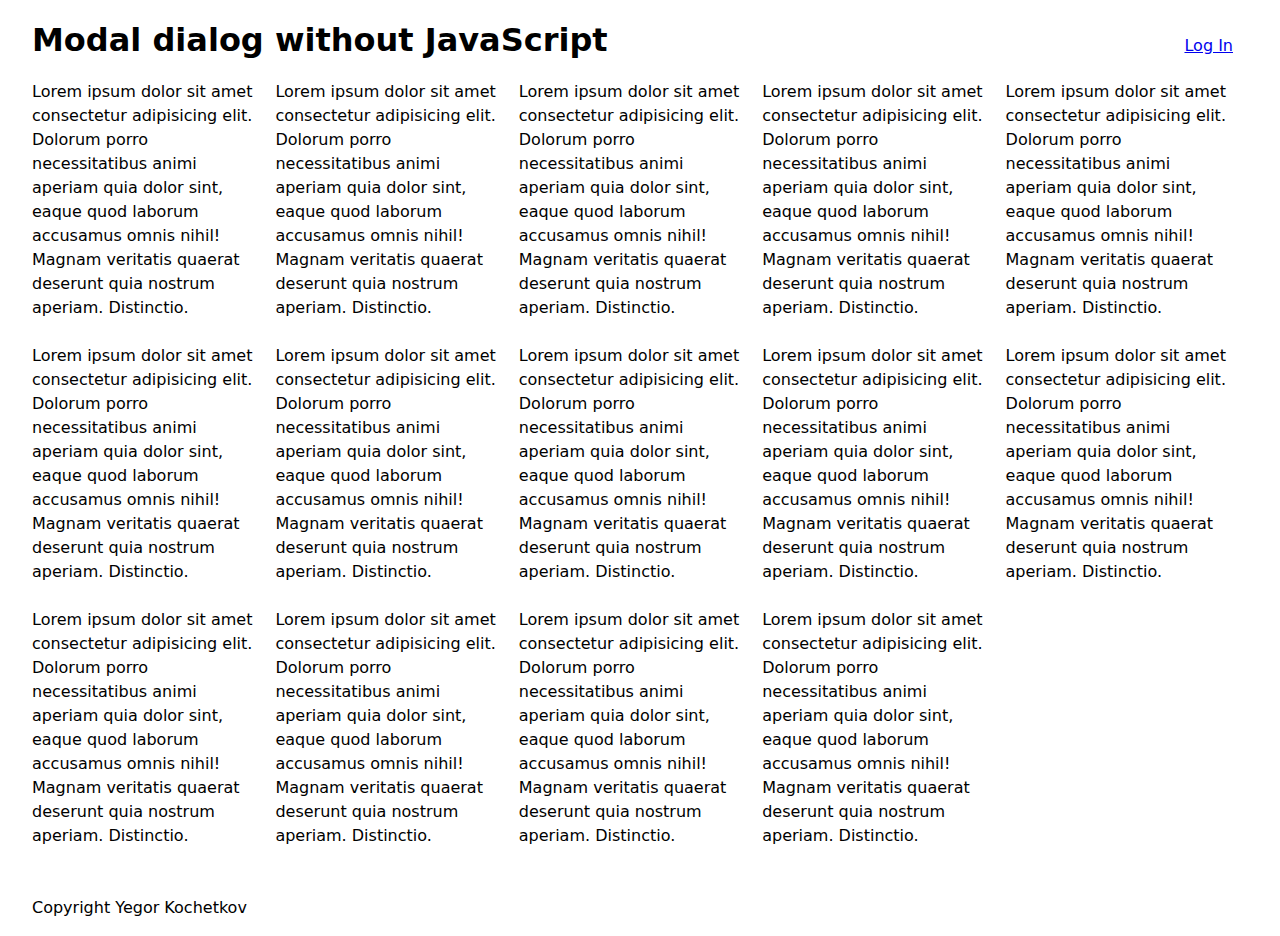
<file: modal_without_js/index.html>
<!-- Источники: 
https://freedium.cfd/https://medium.com/codex/dialog-or-at-least-how-people-use-it-is-dumbass-566cdc5c4e5b 
https://freedium.cfd/https://levelup.gitconnected.com/modal-dialog-driven-websites-without-javascript-16e858615780
https://freedium.cfd/https://medium.com/codex/html-5-dialog-more-proof-of-what-modern-web-standards-bodies-actually-are-42035f9c5815
-->
<!DOCTYPE html>
<html lang="en">
	<head>
		<meta charset="UTF-8" />
		<meta name="viewport" content="width=device-width, initial-scale=1.0" />
		<meta name="keywords" content="modal, without, JavaScript" />

		<link rel="preload" href="../normalize.css" as="style" />
		<link rel="stylesheet" href="main.screen.css" media="screen" />
		<link rel="stylesheet" href="../print.css" media="print" />
		<link name="description" content="Example of modal without JavaScript" />

		<title>Modal without JavaScript</title>
	</head>
	<body>
		<header class="mainHeader">
			<h1 class="pageTitle">Modal dialog without JavaScript</h1>
			<a href="#loginModal">Log In</a>
		</header>

		<div class="paragraphs">
			<p>
				Lorem ipsum dolor sit amet consectetur adipisicing elit. Dolorum porro
				necessitatibus animi aperiam quia dolor sint, eaque quod laborum accusamus
				omnis nihil! Magnam veritatis quaerat deserunt quia nostrum aperiam.
				Distinctio.
			</p>
			<p>
				Lorem ipsum dolor sit amet consectetur adipisicing elit. Dolorum porro
				necessitatibus animi aperiam quia dolor sint, eaque quod laborum accusamus
				omnis nihil! Magnam veritatis quaerat deserunt quia nostrum aperiam.
				Distinctio.
			</p>
			<p>
				Lorem ipsum dolor sit amet consectetur adipisicing elit. Dolorum porro
				necessitatibus animi aperiam quia dolor sint, eaque quod laborum accusamus
				omnis nihil! Magnam veritatis quaerat deserunt quia nostrum aperiam.
				Distinctio.
			</p>
			<p>
				Lorem ipsum dolor sit amet consectetur adipisicing elit. Dolorum porro
				necessitatibus animi aperiam quia dolor sint, eaque quod laborum accusamus
				omnis nihil! Magnam veritatis quaerat deserunt quia nostrum aperiam.
				Distinctio.
			</p>
			<p>
				Lorem ipsum dolor sit amet consectetur adipisicing elit. Dolorum porro
				necessitatibus animi aperiam quia dolor sint, eaque quod laborum accusamus
				omnis nihil! Magnam veritatis quaerat deserunt quia nostrum aperiam.
				Distinctio.
			</p>
			<p>
				Lorem ipsum dolor sit amet consectetur adipisicing elit. Dolorum porro
				necessitatibus animi aperiam quia dolor sint, eaque quod laborum accusamus
				omnis nihil! Magnam veritatis quaerat deserunt quia nostrum aperiam.
				Distinctio.
			</p>
			<p>
				Lorem ipsum dolor sit amet consectetur adipisicing elit. Dolorum porro
				necessitatibus animi aperiam quia dolor sint, eaque quod laborum accusamus
				omnis nihil! Magnam veritatis quaerat deserunt quia nostrum aperiam.
				Distinctio.
			</p>
			<p>
				Lorem ipsum dolor sit amet consectetur adipisicing elit. Dolorum porro
				necessitatibus animi aperiam quia dolor sint, eaque quod laborum accusamus
				omnis nihil! Magnam veritatis quaerat deserunt quia nostrum aperiam.
				Distinctio.
			</p>
			<p>
				Lorem ipsum dolor sit amet consectetur adipisicing elit. Dolorum porro
				necessitatibus animi aperiam quia dolor sint, eaque quod laborum accusamus
				omnis nihil! Magnam veritatis quaerat deserunt quia nostrum aperiam.
				Distinctio.
			</p>
			<p>
				Lorem ipsum dolor sit amet consectetur adipisicing elit. Dolorum porro
				necessitatibus animi aperiam quia dolor sint, eaque quod laborum accusamus
				omnis nihil! Magnam veritatis quaerat deserunt quia nostrum aperiam.
				Distinctio.
			</p>
			<p>
				Lorem ipsum dolor sit amet consectetur adipisicing elit. Dolorum porro
				necessitatibus animi aperiam quia dolor sint, eaque quod laborum accusamus
				omnis nihil! Magnam veritatis quaerat deserunt quia nostrum aperiam.
				Distinctio.
			</p>
			<p>
				Lorem ipsum dolor sit amet consectetur adipisicing elit. Dolorum porro
				necessitatibus animi aperiam quia dolor sint, eaque quod laborum accusamus
				omnis nihil! Magnam veritatis quaerat deserunt quia nostrum aperiam.
				Distinctio.
			</p>
			<p>
				Lorem ipsum dolor sit amet consectetur adipisicing elit. Dolorum porro
				necessitatibus animi aperiam quia dolor sint, eaque quod laborum accusamus
				omnis nihil! Magnam veritatis quaerat deserunt quia nostrum aperiam.
				Distinctio.
			</p>
			<p>
				Lorem ipsum dolor sit amet consectetur adipisicing elit. Dolorum porro
				necessitatibus animi aperiam quia dolor sint, eaque quod laborum accusamus
				omnis nihil! Magnam veritatis quaerat deserunt quia nostrum aperiam.
				Distinctio.
			</p>
		</div>

		<div id="loginModal" class="modal">
			<a href="#" class="modalClose" hidden aria-hidden="true"></a>
			<section class="modalContent">
				<form class="loginForm">
					<header class="modalHeader">
						<h2 class="modalTitle">Log In</h2>
						<a href="#" class="modalClose" hidden aria-hidden="true"></a>
					</header>
					<fieldset>
						<label>
							Username
							<input name="username" autocomplete="nickname" required />
						</label>
						<label>
							Password
							<input
								name="password"
								type="password"
								autocomplete="current-password"
								required
							/>
						</label>
						<label>
							<input name="remember" type="checkbox" />
							Remember Me
						</label>
					</fieldset>
					<p class="formInfo">
						Lorem, ipsum dolor sit amet consectetur adipisicing elit. Quo
						cupiditate assumenda non perferendis maiores sit consequatur
						laudantium, eaque, quia consectetur temporibus recusandae et.
						Accusantium ipsa porro obcaecati, quo repellat quia.
					</p>
					<footer class="modalFooter">
						<button>Submit</button>
					</footer>
				</form>
			</section>
		</div>

		<footer class="mainFooter">
			<!-- Этого достаточно для указания автора -->
			<p>Copyright Yegor Kochetkov</p>
		</footer>
		<div class="overlay"></div>

		<script src="modal.js"></script>
	</body>
</html>
</file>
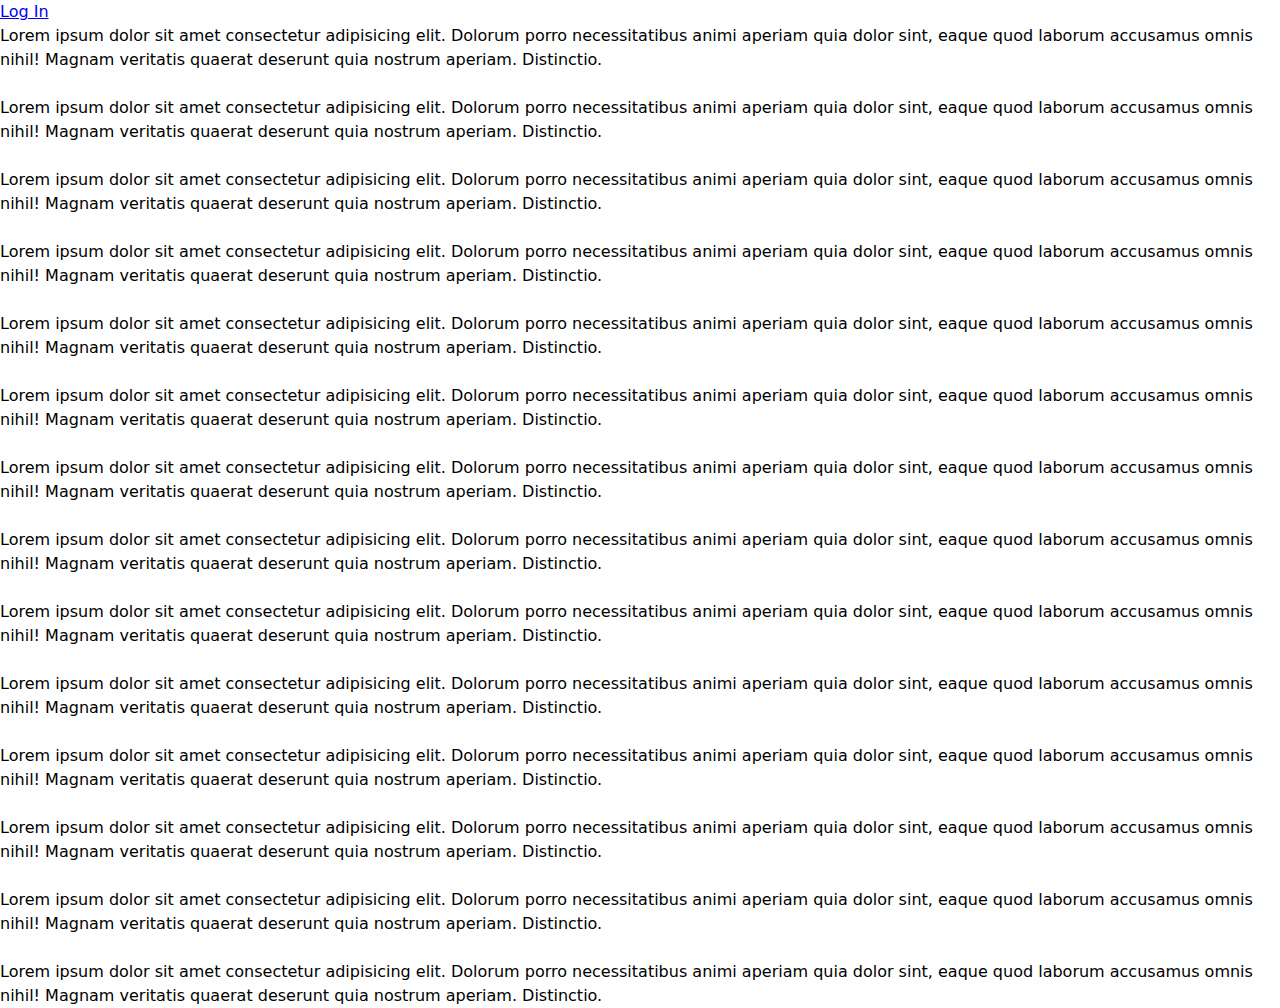
<file: right_modal/index.html>
<!DOCTYPE html>
<html lang="en">
<head>
  <meta charset="UTF-8">
  <meta name="viewport" content="width=device-width, initial-scale=1.0">

  <link rel="stylesheet" href="../normalize.css">
  <link rel="stylesheet" href="screen.css" media="screen">
  <link rel="stylesheet" href="print.css" media="print">
  
  <title>Document</title>
</head>
<body>
  <a href="#login">Log In</a>

  <p>Lorem ipsum dolor sit amet consectetur adipisicing elit. Dolorum porro necessitatibus animi aperiam quia dolor sint, eaque quod laborum accusamus omnis nihil! Magnam veritatis quaerat deserunt quia nostrum aperiam. Distinctio.</p>
  <p>Lorem ipsum dolor sit amet consectetur adipisicing elit. Dolorum porro necessitatibus animi aperiam quia dolor sint, eaque quod laborum accusamus omnis nihil! Magnam veritatis quaerat deserunt quia nostrum aperiam. Distinctio.</p>
  <p>Lorem ipsum dolor sit amet consectetur adipisicing elit. Dolorum porro necessitatibus animi aperiam quia dolor sint, eaque quod laborum accusamus omnis nihil! Magnam veritatis quaerat deserunt quia nostrum aperiam. Distinctio.</p>
  <p>Lorem ipsum dolor sit amet consectetur adipisicing elit. Dolorum porro necessitatibus animi aperiam quia dolor sint, eaque quod laborum accusamus omnis nihil! Magnam veritatis quaerat deserunt quia nostrum aperiam. Distinctio.</p>
  <p>Lorem ipsum dolor sit amet consectetur adipisicing elit. Dolorum porro necessitatibus animi aperiam quia dolor sint, eaque quod laborum accusamus omnis nihil! Magnam veritatis quaerat deserunt quia nostrum aperiam. Distinctio.</p>
  <p>Lorem ipsum dolor sit amet consectetur adipisicing elit. Dolorum porro necessitatibus animi aperiam quia dolor sint, eaque quod laborum accusamus omnis nihil! Magnam veritatis quaerat deserunt quia nostrum aperiam. Distinctio.</p>
  <p>Lorem ipsum dolor sit amet consectetur adipisicing elit. Dolorum porro necessitatibus animi aperiam quia dolor sint, eaque quod laborum accusamus omnis nihil! Magnam veritatis quaerat deserunt quia nostrum aperiam. Distinctio.</p>
  <p>Lorem ipsum dolor sit amet consectetur adipisicing elit. Dolorum porro necessitatibus animi aperiam quia dolor sint, eaque quod laborum accusamus omnis nihil! Magnam veritatis quaerat deserunt quia nostrum aperiam. Distinctio.</p>
  <p>Lorem ipsum dolor sit amet consectetur adipisicing elit. Dolorum porro necessitatibus animi aperiam quia dolor sint, eaque quod laborum accusamus omnis nihil! Magnam veritatis quaerat deserunt quia nostrum aperiam. Distinctio.</p>
  <p>Lorem ipsum dolor sit amet consectetur adipisicing elit. Dolorum porro necessitatibus animi aperiam quia dolor sint, eaque quod laborum accusamus omnis nihil! Magnam veritatis quaerat deserunt quia nostrum aperiam. Distinctio.</p>
  <p>Lorem ipsum dolor sit amet consectetur adipisicing elit. Dolorum porro necessitatibus animi aperiam quia dolor sint, eaque quod laborum accusamus omnis nihil! Magnam veritatis quaerat deserunt quia nostrum aperiam. Distinctio.</p>
  <p>Lorem ipsum dolor sit amet consectetur adipisicing elit. Dolorum porro necessitatibus animi aperiam quia dolor sint, eaque quod laborum accusamus omnis nihil! Magnam veritatis quaerat deserunt quia nostrum aperiam. Distinctio.</p>
  <p>Lorem ipsum dolor sit amet consectetur adipisicing elit. Dolorum porro necessitatibus animi aperiam quia dolor sint, eaque quod laborum accusamus omnis nihil! Magnam veritatis quaerat deserunt quia nostrum aperiam. Distinctio.</p>
  <p>Lorem ipsum dolor sit amet consectetur adipisicing elit. Dolorum porro necessitatibus animi aperiam quia dolor sint, eaque quod laborum accusamus omnis nihil! Magnam veritatis quaerat deserunt quia nostrum aperiam. Distinctio.</p>

  <form id="login" class="modal">
    <a href="#" class="modalClose overlay"><span hidden>Go back</span></a>
    <div class="modal-content">
      <header class="modal-header">
        <h2 class="modal-title">Log In</h2>
        <a href="#" class="modalClose" hidden>Go back</a>
      </header>
      <fieldset>
        <label>
          Username<br>
          <input name="username" required><br>
        </label><label>
          Password<br>
          <input name="password" type="password" required><br>
        </label><label>
          <input name="remember" type="checkbox" value="1">
          Remember Me
        </label>
      </fieldset>
      <p>Lorem, ipsum dolor sit amet consectetur adipisicing elit. Quo cupiditate assumenda non perferendis maiores sit consequatur laudantium, eaque, quia consectetur temporibus recusandae et. Accusantium ipsa porro obcaecati, quo repellat quia.</p>
      <footer class="modal-footer">
        <button>Submit</button>
      </footer>
    </div>
  </form>
</body>
</html>
</file>
<file: print.css>
/* Источники:
https://freedium.cfd/https://medium.com/codex/designing-for-print-html-illiteracy-part-3-of-2-8b358c8b74d5 (Jason Knight
*/
:root {
		font: normal normal 400 12pt/1.4 system-ui;
	}

	body, button, input, table, textarea, select {
		font-family: inherit;
	}
	
	a {
		text-decoration: none;
		color: inherit;
	}

/* Отображаем адрес ссылки при печати */
@media print {
	a:after {
		content:"("attr(href)")";
	}
}
</file>
<file: right_modal/screen.css>
html:has(.modal:target) {
  overflow: hidden;
  ::-webkit-scrollbar {
    display: none; /* Chrome, Safari and Opera */
  }
}
.modal {
  display: none;
  position: fixed;
  inset: 0;
  z-index: 100;
  place-items: center;
  padding: 2em;
}
.modal .overlay {
  position: absolute;
  inset: 0;
  background: rgba(0 0 0 / 0.5);
}
.modal .modal-content {
  display: grid;
  grid-template-columns: 1fr;
  gap: 1em;
  background: white;
  padding: 1em;
  z-index: 150;
  max-width: 82ch;
}
.modal:target {
  display: grid;
}
</file>
<file: right_modal/print.css>
@media print {
  a:after {
    content:"("attr(href)")";
  }
}
</file>
<file: modal_without_js/main.screen.css>
@import url("../normalize.css");

:root {
	color-scheme: light dark;
	--transition-base: 0.3s;
	--spacing-sm: 0.5rem;
	--spacing-md: 1rem;
	--spacing-lg: 2rem;
	--bg-light: white;
	--bg-dark: #1c1b22;
}

body {
	margin-inline: var(--spacing-lg);
}

.modal,
.overlay {
	position: absolute;
	top: 0;
	left: -100vw;
	width: 100vw;
	height: 100vh;
	display: grid;
	place-items: center;
	padding: var(--spacing-lg);
	overflow: auto;
	opacity: 0;
	transition: opacity var(--transition-base), left var(--transition-base);
	z-index: 100;
}
.overlay {
	background: rgba(0 0 0 / 0.6);
	z-index: 50;
}
.modal:target,
.modal:target ~ .overlay {
	left: 0;
	opacity: 1;
}
.modal .modalClose {
	position: absolute;
	inset: 0;
	z-index: 0;
	cursor: default;
}
.modal .modalHeader {
	display: flex;
	justify-content: space-between;
	align-items: center;
}
.modal .modalContent {
	display: grid;
	grid-template-columns: 1fr;
	gap: 1em;
	background-color: light-dark(var(--bg-light), var(--bg-dark));
	padding: var(--spacing-md);
	z-index: 150;
	max-width: 82ch;
}
html:has(.modal:target) {
	overflow: hidden;
}
html:has(.modal:target)::-webkit-scrollbar {
	display: none;
}

.loginForm {
	display: grid;
	grid-template-columns: 1fr;
	gap: var(--spacing-md);
}
.loginForm label:not(:has(input[type="checkbox"])) {
	display: inline-flex;
	flex-direction: column;
	gap: var(--spacing-sm);
}
.loginForm fieldset {
	display: grid;
	grid-template-columns: auto;
	gap: var(--spacing-md);
}
.loginForm .modalClose {
	position: relative;
	display: inline-block;
	font-size: x-large;
	text-decoration: none;
	color: #c00;
	cursor: pointer;
	z-index: 1;
}
.loginForm .modalClose::after {
	content: "\1F5D9";
}

.paragraphs {
	columns: 12rem;
}
.paragraphs > p {
	break-inside: avoid;
}

.mainHeader,
.mainFooter {
	display: flex;
	justify-content: space-between;
	gap: var(--spacing-md);
	padding-block: var(--spacing-md);
}
.mainHeader {
	align-items: baseline;
}
.mainFooter {
	margin-top: var(--spacing-lg);
}
</file>
